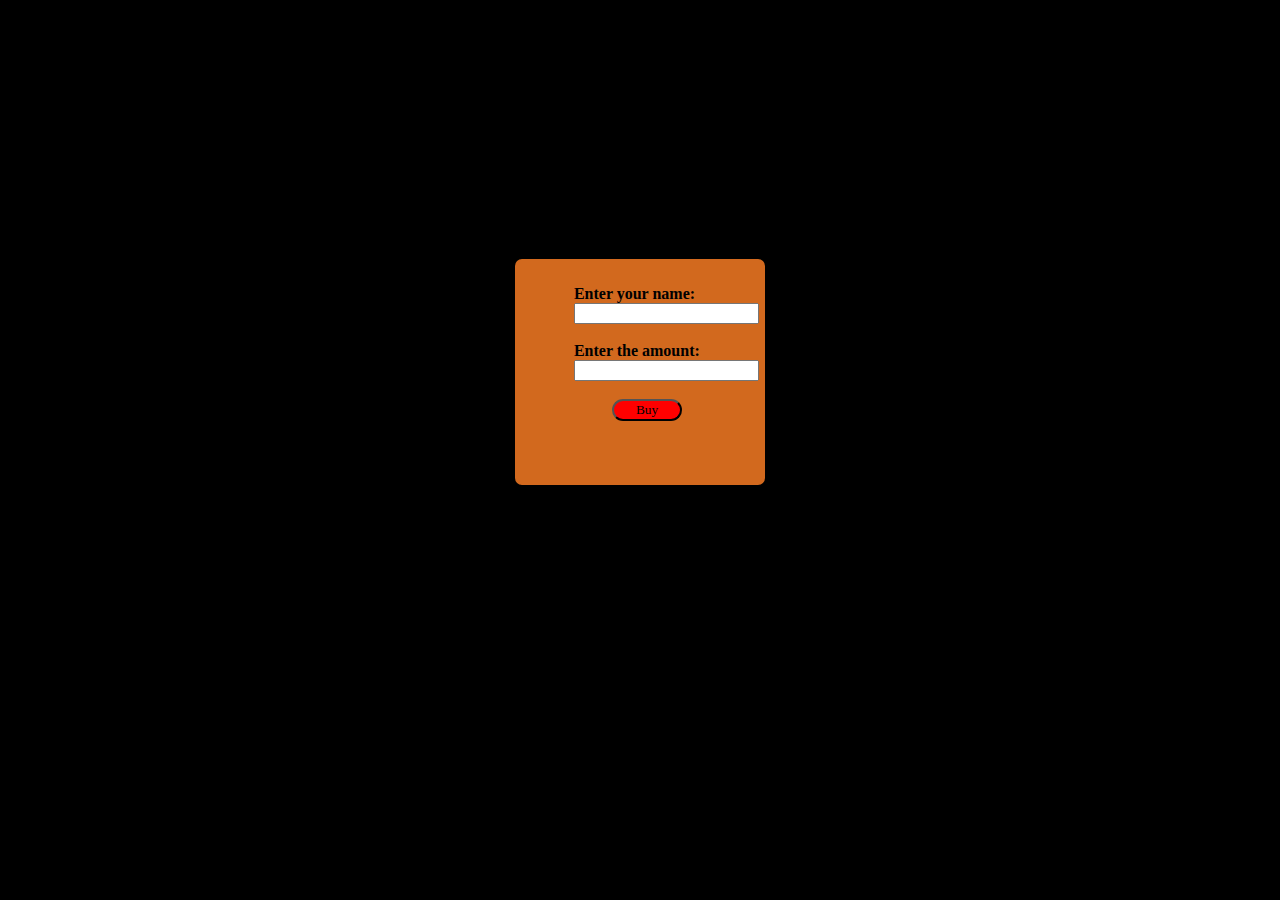
<file: form.html>
<!DOCTYPE html>
<html lang="en">
<head>
    <meta charset="UTF-8">
    <meta http-equiv="X-UA-Compatible" content="IE=edge">
    <meta name="viewport" content="width=device-width, initial-scale=1.0">
    <title>form</title>
    <link href="form.css" rel="stylesheet">
</head>
<body>
   <form id="formKa">
    <label >Enter your name:</label>
    <br>
    <input id="nameGautam" type="text" required="true" ><br><br>
    <label>Enter the amount:</label>
    <br>
    <input id="amount500" type="number" required="true" >
    <br><br>
    <button id="formbtnn" type="button">Buy</button>
   </form> 
<Script src="form.js"></Script>
</body>
</html>
</file>
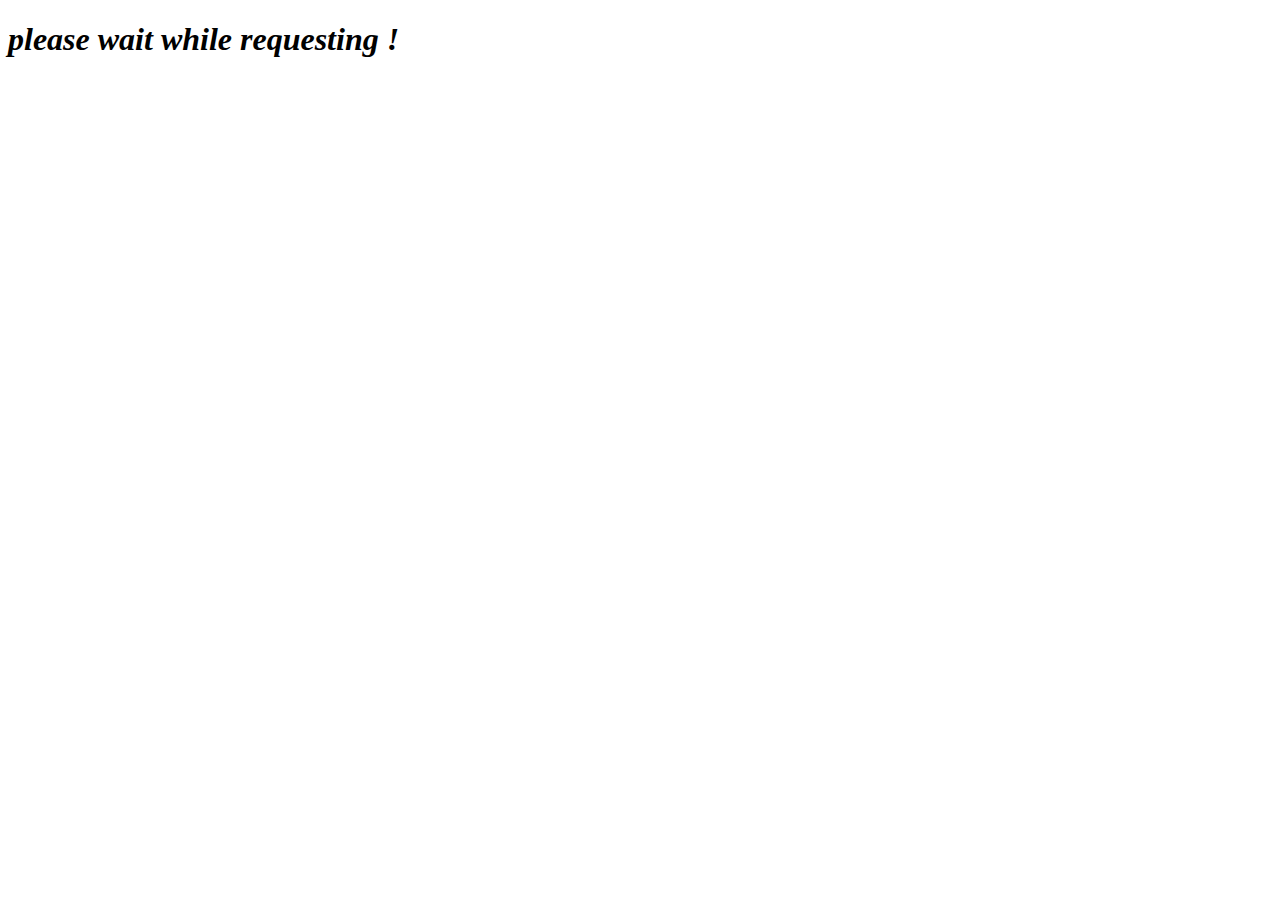
<file: request.html>
<!DOCTYPE html>
<html lang="en">
<head>
    <meta charset="UTF-8">
    <meta http-equiv="X-UA-Compatible" content="IE=edge">
    <meta name="viewport" content="width=device-width, initial-scale=1.0">
    <title>Document</title>
</head>
<body>
    <h1><i>please wait while requesting !</i></h1>
    <Script src="thankyou.js"></Script>
</body>
</html>
</file>
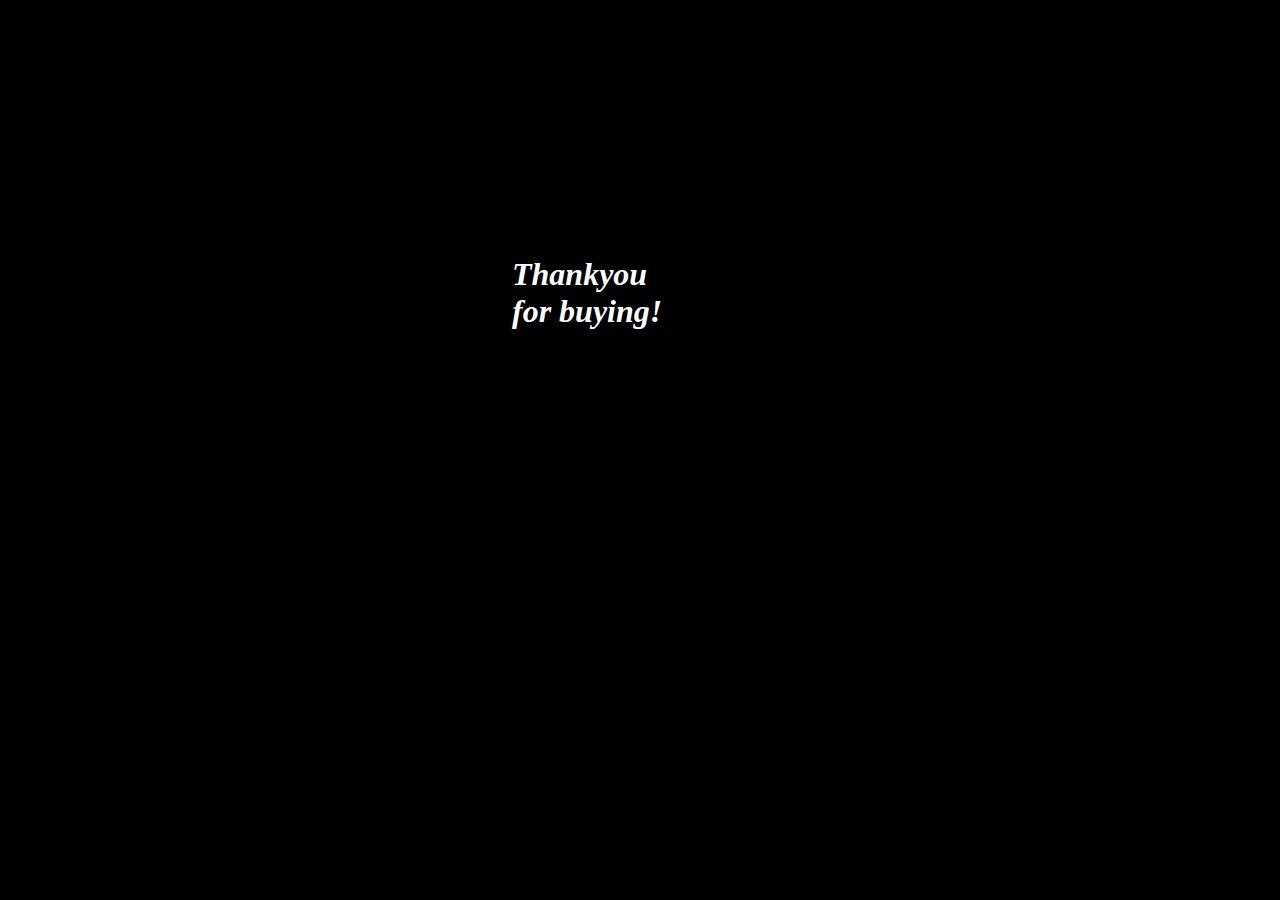
<file: thankyou.html>
<!DOCTYPE html>
<html lang="en">
<head>
    <meta charset="UTF-8">
    <meta http-equiv="X-UA-Compatible" content="IE=edge">
    <meta name="viewport" content="width=device-width, initial-scale=1.0">
    <title>Thankyou</title>
    <link rel="stylesheet" href="form.css">
</head>
<body id="bodyM">
    <div id="thankyou"><h1>Thankyou for buying! </h1></div>
    <Script src="thankyou.js"></Script>
</body>
</html>
</file>
<file: form.css>
body{
    margin-left: 40%;
    margin-right: 40%;
    margin-top: 20%;
    background-color: black;
}
form{
    border: 3px solid rgb(0, 0, 0);
    background: chocolate;
    height: 200px;
    border-radius: 10px;
    padding-left: 23%;
    padding-top: 10%;
    font-weight: bold;
}
form button{
    margin-left: 20%;
    width: 70px;
    background: red;
    font-family:cursive;
    border-radius: 15px;

}
#thankyou h1{
    color: white;
    margin-left: 0%;
    margin-right: 40%;
    margin-top: 20%;
   font-style: italic;
  
}
</file>
